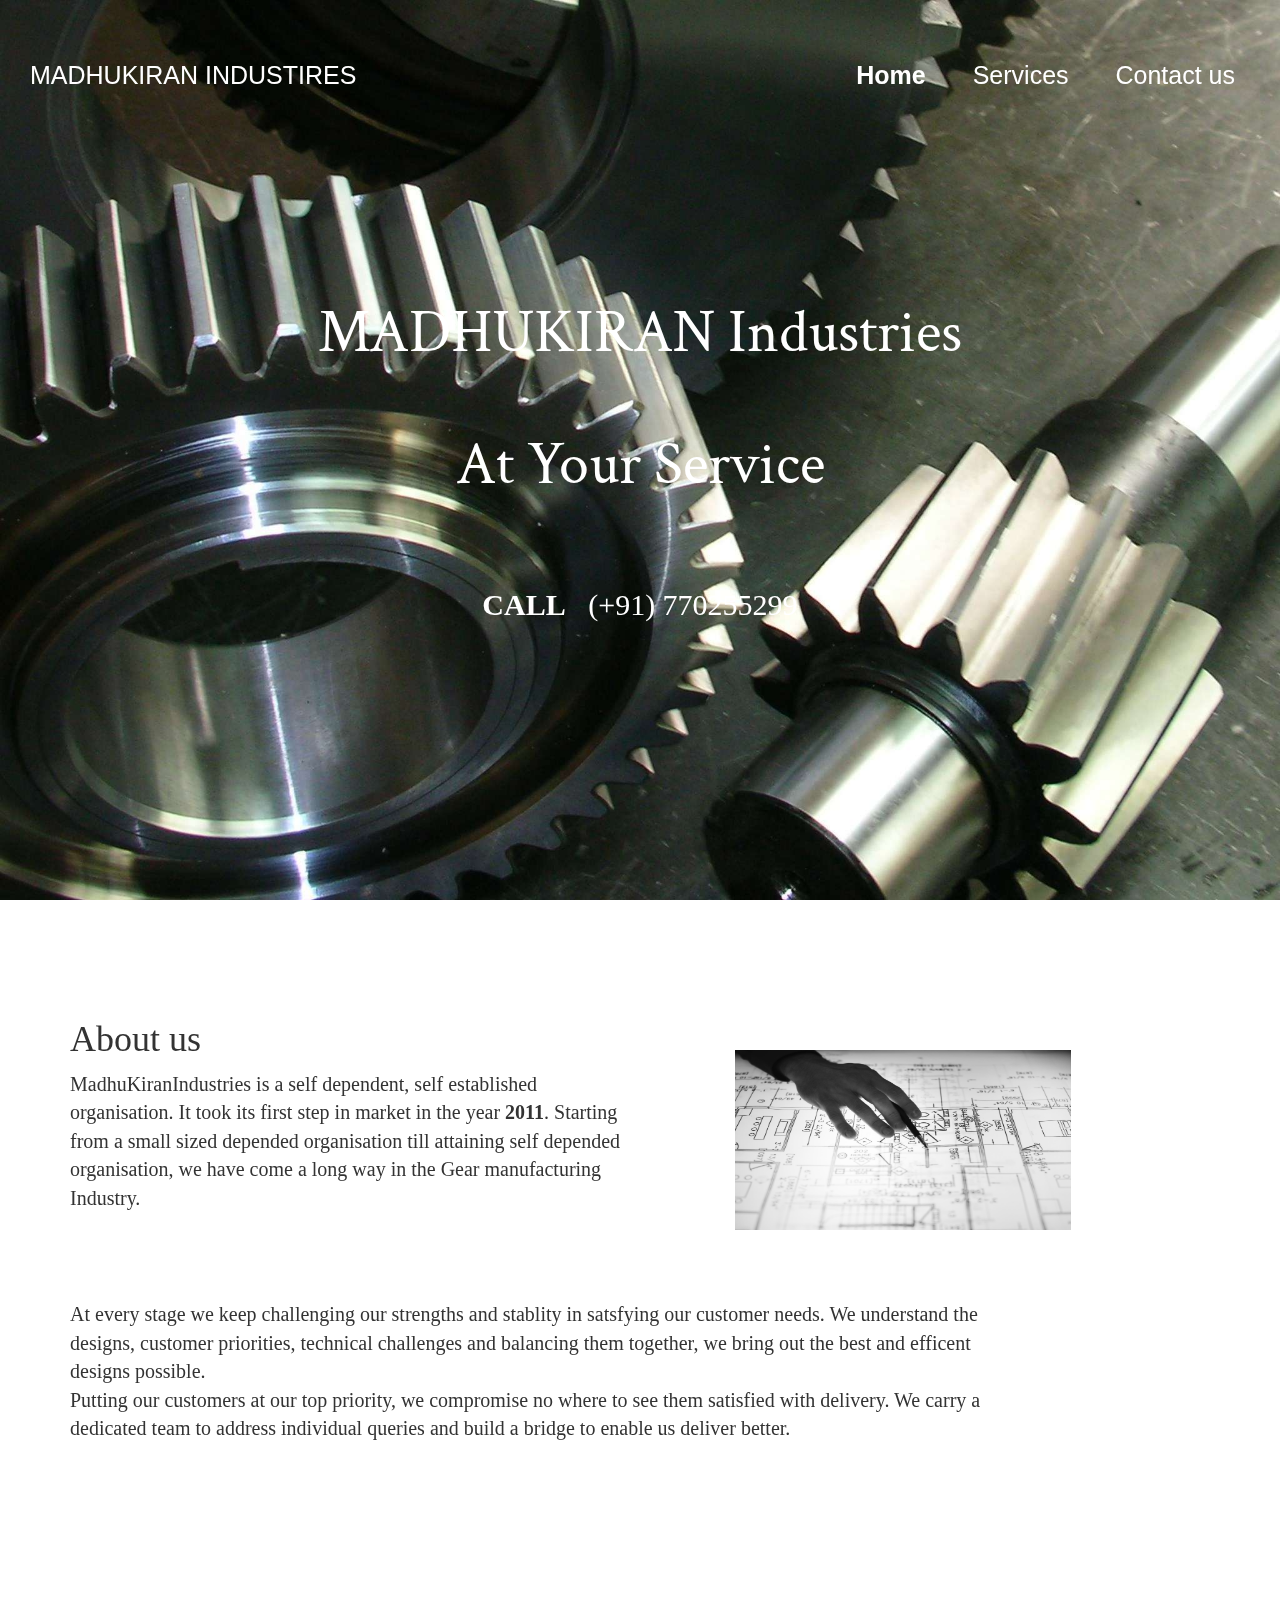
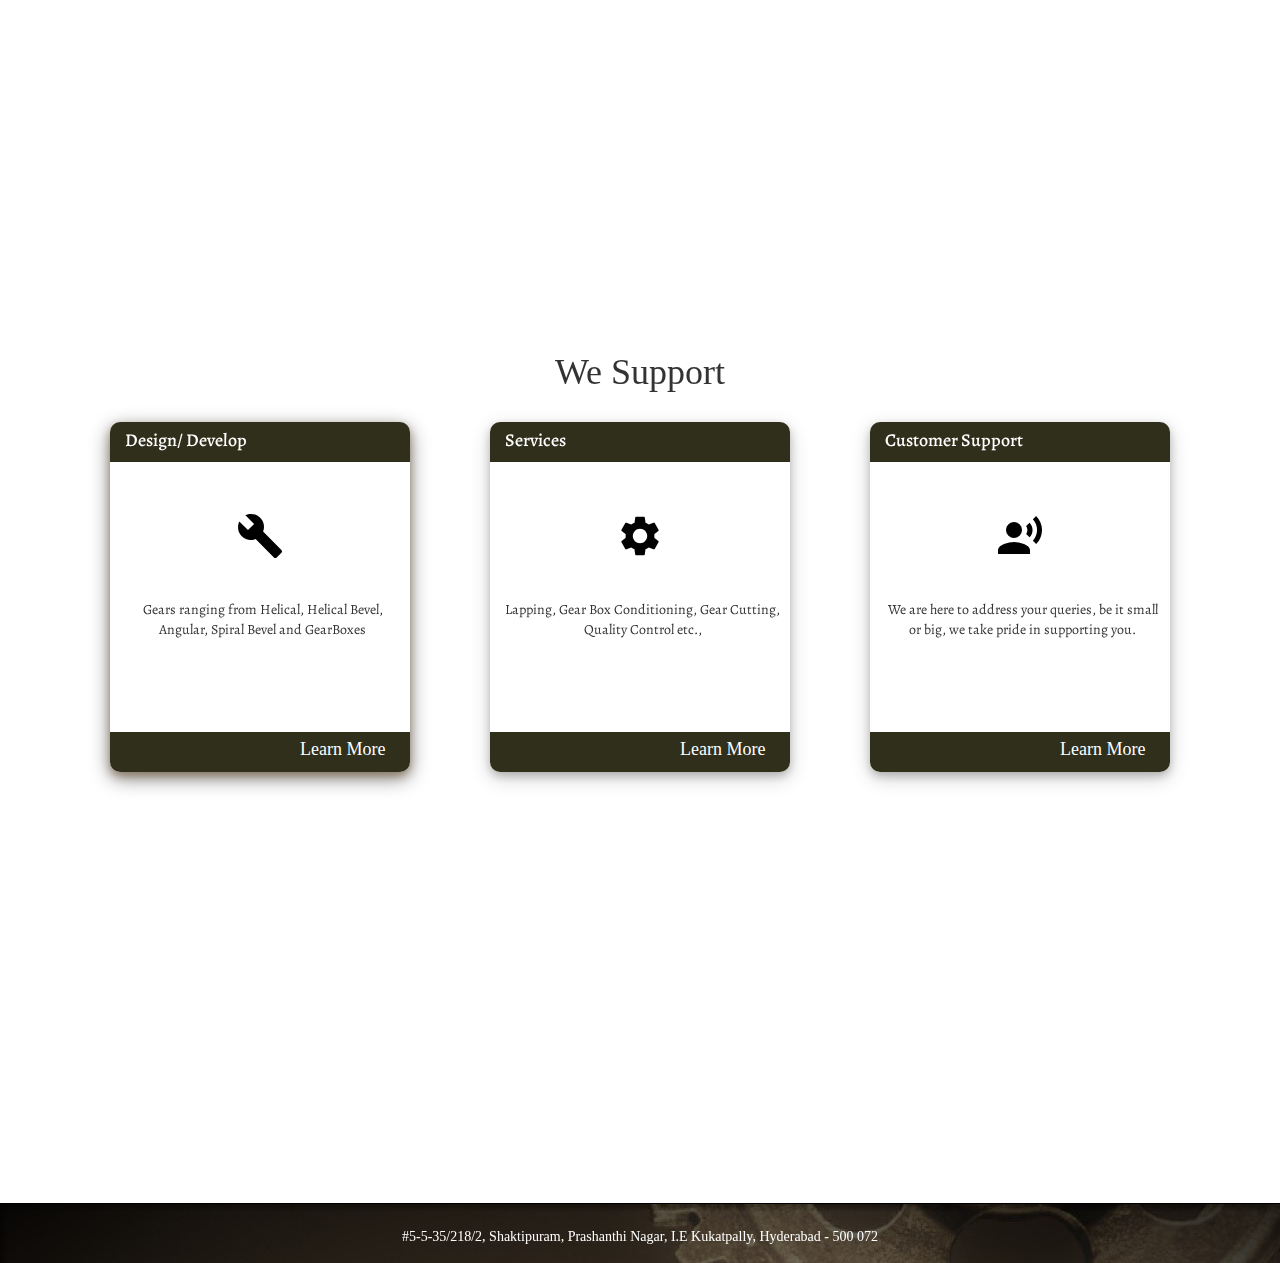
<file: www/index.html>
<html>

<head>
    <title>MadhuKiranIndustries</title>
    <link rel="stylesheet" href="https://maxcdn.bootstrapcdn.com/bootstrap/3.4.0/css/bootstrap.min.css">

    <link href="https://fonts.googleapis.com/css?family=Roboto+Mono" rel="stylesheet">
    <!-- jQuery library -->
    <script src="https://ajax.googleapis.com/ajax/libs/jquery/3.3.1/jquery.min.js"></script>

    <!-- Latest compiled JavaScript -->
    <script src="https://maxcdn.bootstrapcdn.com/bootstrap/3.4.0/js/bootstrap.min.js"></script>

    <link rel="stylesheet" type="text/css" href="css/styleSheet.css" />
    <!-- <link href="https://fonts.googleapis.com/css?family=Dancing+Script|Lobster|Noto+Serif" rel="stylesheet"> -->
    <link href="https://fonts.googleapis.com/css?family=Alegreya|Dancing+Script|Lobster|Noto+Serif|Tinos|Crimson+Text"
        rel="stylesheet">
</head>

<body id="IndexBody">

    <div id="backgroundImage">
        <img src="./images/background/somepage.jpg" />
    </div>
    <div class="container-fluid" id="Indexpage1">
        <nav class="navbar navbar-default" id="navBar" style="position: sticky;">
            <div class="container-fluid">
                <div class="navbar-header">
                    <a class="navbar-brand" href="#">MADHUKIRAN INDUSTIRES</a>
                </div>
                <ul id="navBarOptions" class="nav navbar-nav" style="float:right; ">

                    <li class="nav-link"><a href="#">
                            <!-- <img style="size:20px" src="./icons/2x/baseline_home_white_24dp.png"> -->
                            &nbsp;<b>Home</b></a></li>
                    <li><a href="./content/services.html">
                            <!-- <img src="./icons/1x/baseline_build_white_18dp.png"> -->
                            &nbsp;Services</a></li>
                    <li><a href="./content/contact.html">
                            <!-- <img src="./icons/1x/baseline_supervisor_account_white_18dp.png"> -->
                            &nbsp;Contact us</a></li>
                </ul>
            </div>
        </nav>

        <div style="align-content: center" id="mainContent">
            <br />
            <br />
            <br />
            <h1 style="font-size:60px;font-family: 'Crimson Text', serif;">MADHUKIRAN Industries
                <br /><br />At Your Service</h1>
            <br />
            <br />
            <br />
            <h2 style="font-size:30px"><b>CALL</b> &nbsp;&nbsp;(+91) 770255299</h2>

        </div>
    </div>
    <div style="background-color:white">
        <div id="Indexpage2" class="container">
            <div class="row" id="about">
                <div id="aboutUs" class="col-md-6">
                    <h1>About us</h1>
                    <p style="font-size:20px">
                        MadhuKiranIndustries is a self dependent, self established organisation. It took its first step
                        in market in
                        the year <b>2011</b>. Starting from a small sized depended organisation till attaining self
                        depended organisation, we have come a long way in the Gear manufacturing Industry.
                    </p>
                </div>
                <div class="col-md-6">
                    <img style="margin-top:50px; padding-left:80px; height: 180px;width:75%" src="./images/background/graphs_!.jpeg">
                </div>
            </div>
            <div class="row">
                <div class="col-md-10">
                    <p style="font-size:20px">
                        At every stage we keep challenging our strengths and stablity in satsfying our customer needs.
                        We understand the designs, customer priorities, technical challenges and balancing them
                        together, we bring out the best and efficent designs possible.
                        <br />
                        Putting our customers at our top priority, we compromise no where to see them satisfied with
                        delivery. We carry a dedicated team to address individual queries and build a bridge to enable
                        us deliver better.

                    </p>
                </div>


            </div>
        </div>
    </div>
    <div id="Indexpage3" class="container-fluid" style="color:white">
        <h1>Best Service In Competitive market</h1>
    </div>
    <div style="background-color:white">
        <div id="Indexpage4" class="container">
            <h1>We Support </h1>
            <br />

            <!-- Pluck Cards-->

            <div class="col-md-4" style="padding:0px 40px;">
                <div style=" border-radius: 10px; height: 350px;
                
                box-shadow: 0 4px 8px 0 rgba(107, 72, 27, 0.452), 0 6px 20px 0 rgba(0, 0, 0, 0.479); ">

                    <div class="card-header" style="margin: 0px;  
                    border-radius: 10px 10px 0 0;
                    height: 40px;
                    background: rgb(48, 47, 28); color: white">


                        <h4 style="margin:0px;padding:3% 0px 0px 5%;text-align:left; font-family: 'Alegreya', serif;">Design/
                            Develop</h4>
                    </div>


                    <img style="padding-top:50px;" src="./icons/1x/baseline_build_black_48dp.png" />
                    
                    
                    <p style="padding:40px 10px 0px 5%; font-family: 'Alegreya', serif; text-align: center;">
                        Gears ranging from Helical, Helical Bevel, Angular, Spiral Bevel and GearBoxes
                    </p>


                    <div class="footer-card" style="
                     border-radius:0 0 10px 10px;
                    height: 40px;
                    bottom:0px;
                    position: absolute;
                    width:79%;
                    margin:0px auto;
                    background: rgb(48, 47, 28); color: white;">
                        <h4 style="border-radius: 5px;
                        float:right;                                            
                     margin:2% 5% 0 0;                 
                     width: fit-content;
                     height: fit-content;
                     padding: 2px 0px;
                     width: 35%">
                     <a href="./content/services.html" style="text-decoration: none;color:white">Learn
                            More</a>
                        </h4>
                    </div>
                </div>
            </div>

            <div class="col-md-4" style="padding:0px 40px;">
                <div style=" border-radius: 10px;
                 height: 350px;            
                 box-shadow: 0 4px 8px 0 rgba(0, 0, 0, 0.2), 0 6px 20px 0 rgba(0, 0, 0, 0.19);">
                    <div class="card-header" style="margin: 0px;  
border-radius: 10px 10px 0 0;
height: 40px;
background: rgb(48, 47, 28); color: white">
                        <h4 style="padding:3% 0px 0px 5%;margin:0px;text-align:left; font-family: 'Alegreya', serif;">Services</h4>
                    </div>
                    <img style="padding-top:50px;" src="./icons/1x/baseline_settings_black_48dp.png" />

                    <p style="padding:40px 10px 0px 5%;font-family: 'Alegreya', serif;text-align: center;">
                        Lapping, Gear Box Conditioning, Gear Cutting, Quality Control etc.,
                    </p>
                    <div class="footer-card" style="
                     border-radius:0 0 10px 10px;
                    height: 40px;
                    bottom:0px;
                    position: absolute;
                    width:79%;
                    margin:0px auto;
                    background: rgb(48, 47, 28); color: white;">
                        <h4 style="border-radius: 5px;
                        float:right;                                            
                     margin:2% 5% 0 0;                 
                     width: fit-content;
                     height: fit-content;
                     padding: 2px 0px;
                     width: 35%">
                     <a href="./content/services.html" style="text-decoration: none;color:white">Learn
                            More</a>
                        </h4>
                    </div>
                </div>
            </div>

            <div class="col-md-4" style="padding:0px 40px;">
                <div style="border-radius: 10px; height: 350px;
                
                box-shadow: 0 4px 8px 0 rgba(0, 0, 0, 0.2), 0 6px 20px 0 rgba(0, 0, 0, 0.19);">

                    <div class="card-header" style="margin: 0px;  
border-radius: 10px 10px 0 0;
height: 40px;
background: rgb(48, 47, 28); color: white">

                        <h4 style="margin:0px;padding:3% 0px 0px 5%;text-align:left; font-family: 'Alegreya', serif;">Customer
                            Support</h4>
                    </div>
                    <img style="padding-top:50px;" src="./icons/1x/baseline_record_voice_over_black_48dp.png  " />

                    <p style="padding:40px 10px 0px 5%;font-family: 'Alegreya', serif;text-align: center;">
                        We are here to address your queries, be it small or big, we take pride in supporting you.
                    </p>
                    <div class="footer-card" style="
                     border-radius:0 0 10px 10px;
                    height: 40px;
                    bottom:0px;
                    position: absolute;
                    width:79%;
                    margin:0px auto;
                    background: rgb(48, 47, 28); color: white;">
                        <h4 style="border-radius: 5px;
                        float:right;                                            
                     margin:2% 5% 0 0;                 
                     width: fit-content;
                     height: fit-content;
                     padding: 2px 0px;
                     width: 35%">
                     <a href="./content/contact.html" style="text-decoration: none;color:white">Learn
                            More</a>
                        </h4>
                    </div>
                </div>
            </div>


            <!-- <div class="col-md-6">
                <p>Lorem ipsum dolor sit amet consectetur adipisicing elit. Omnis, minus reiciendis provident ut iure
                    numquam incidunt eligendi quibusdam officia, alias praesentium voluptatibus quia quidem quo
                    suscipit
                    eos commodi natus nemo.</p>
                <h3> ~ Unknown</h3>
            </div> -->
        </div>
    </div>
    <div id="Indexpage5" class="container-fluid" style="color:white">
        <div id="question">
            <h1>Require Gears Which Is Effecienct And Effective</h1>
        </div>
        <br />
        <br />
        <div id="contactUs">
            <h2 style="padding: 10px; border: 2px solid white"><b><a href="./content/contact.html" style="text-decoration: none;color:white">Contact us</a></b></h2>
        </div>
    </div>
    <div style="background-color:white">
        <div id="Indexpage6" class="container-fluid">
            <div id="coda">
                <h5>#5-5-35/218/2, Shaktipuram, Prashanthi Nagar, I.E Kukatpally, Hyderabad - 500 072</h5>
            </div>
        </div>
    </div>
</body>

</html>
</file>
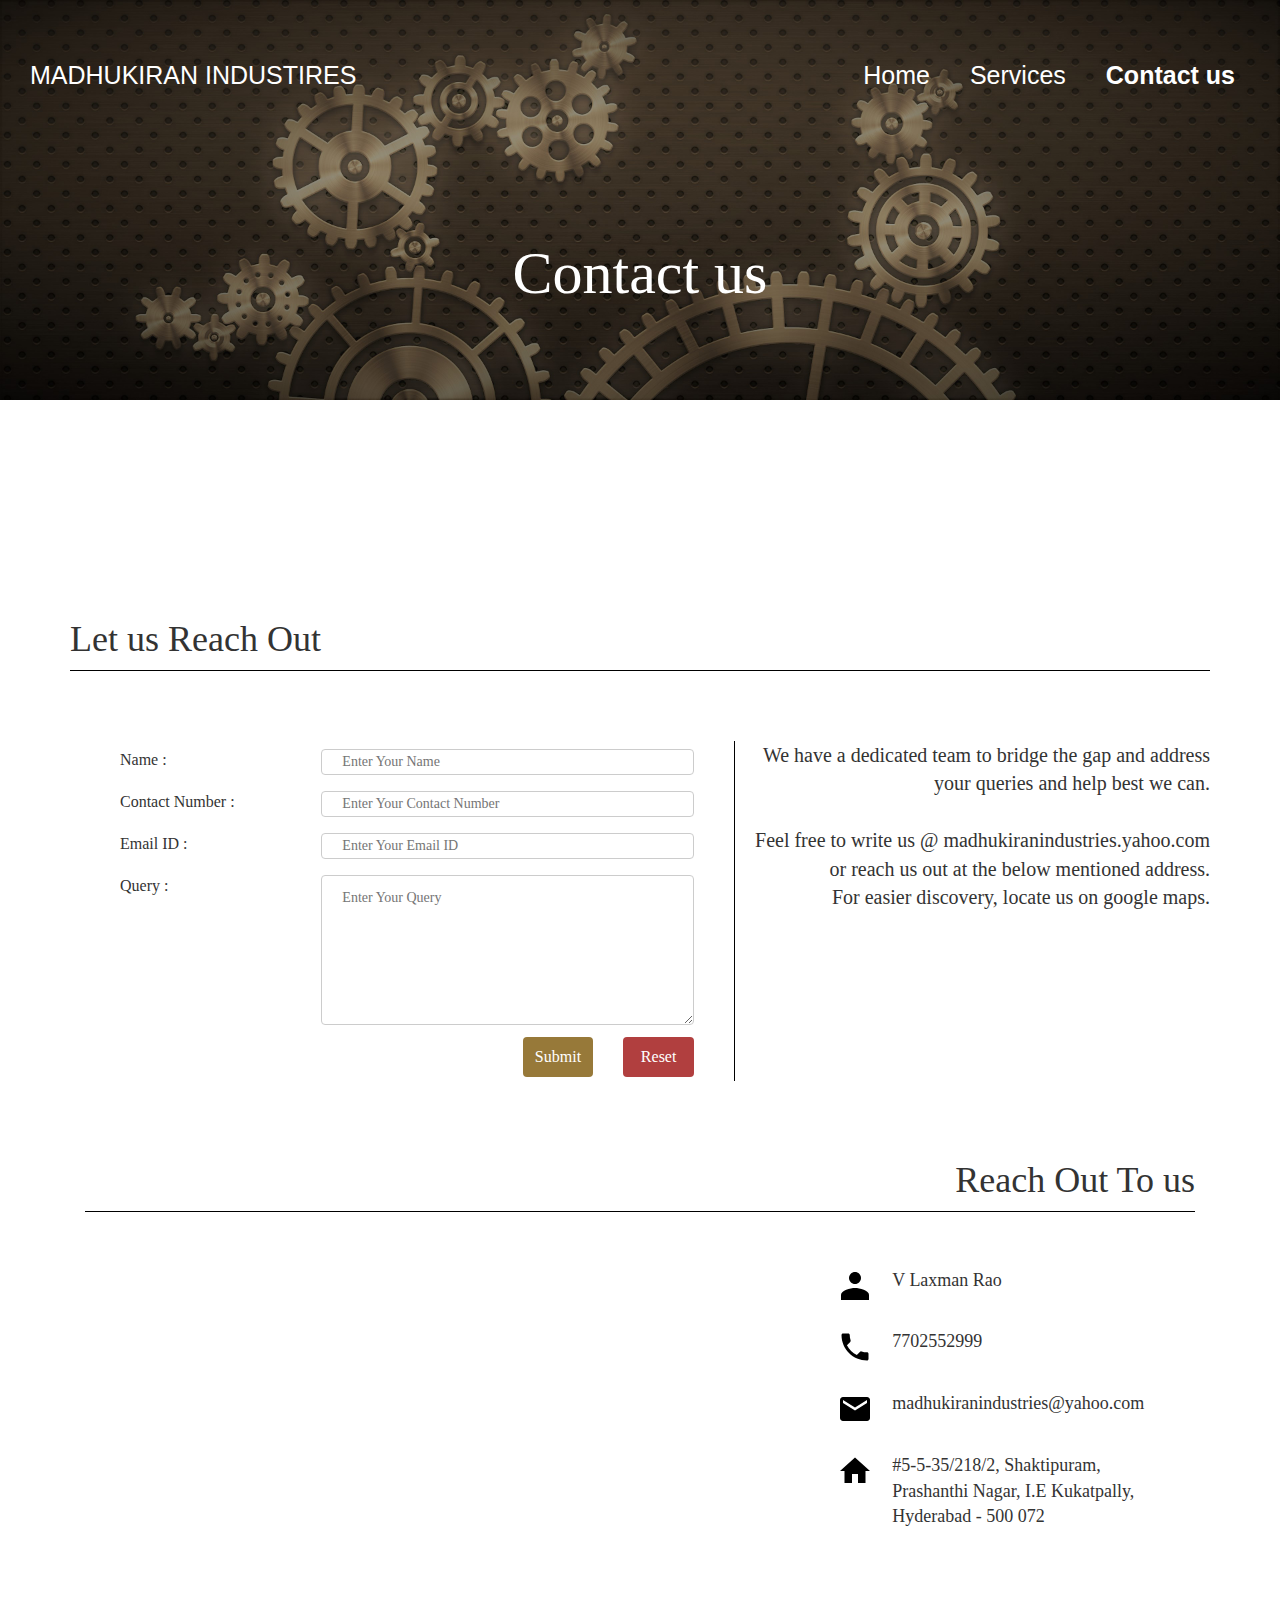
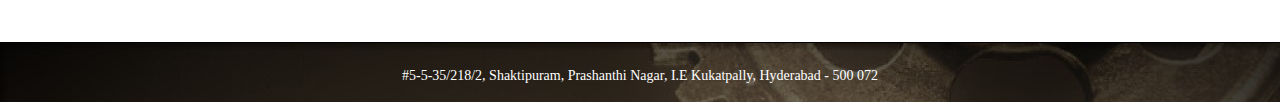
<file: www/content/contact.html>
<html>

<head>
    <title>MadhuKiranIndustries</title>
    <link rel="stylesheet" href="https://maxcdn.bootstrapcdn.com/bootstrap/3.4.0/css/bootstrap.min.css">

    <!-- jQuery library -->
    <script src="https://ajax.googleapis.com/ajax/libs/jquery/3.3.1/jquery.min.js"></script>

    <!-- Latest compiled JavaScript -->
    <script src="https://maxcdn.bootstrapcdn.com/bootstrap/3.4.0/js/bootstrap.min.js"></script>

    <link href="https://fonts.googleapis.com/css?family=Roboto+Mono" rel="stylesheet">

    <link rel="stylesheet" type="text/css" href="../css/styleSheet.css" />
<script>
function isNumberKey(evt){
    var charCode = (evt.which) ? evt.which : event.keyCode
    if (charCode > 31 && (charCode < 48 || charCode > 57))
        return false;
    return true;
}
</script>
</head>

<body>

    <div class="container-fluid" id="page1">
        <nav class="navbar navbar-default" id="navBar">
            <div class="container-fluid">
                <div class="navbar-header">
                    <a class="navbar-brand" style="color:white;font-size: 25px;" href="../index.html">MADHUKIRAN
                        INDUSTIRES</a>
                </div>
                <ul id="navBarOptions" class="nav navbar-nav" style="float:right">
                    <li><a href="../index.html">Home</a></li>
                    <li><a href="../content/services.html">Services</a></li>
                    <li><a href="#"><b>Contact us</b></a></li>
                </ul>
            </div>
        </nav>
        <div style="align-content: center" id="mainContent">
            <h1 style="font-size:60px">Contact us</h1>
        </div>
    </div>


    <div class="container">
        <div class="row">
            <div class="col-md-12" style="margin-top:50px;" id="ourProducts">
                <h1>Let us Reach Out</h1>
            </div>
        </div>
        <div class="row">
            <br />
            <br />
            <br />
        </div>

        <div class="form col-md-7" style="padding-top: 0px; border-right:1px solid black" id="formData">
            <div class="row">
                <div class="col-md-4">
                    <p for="IName">Name :</p>
                </div>
                <div class="col-md-8">
                    <input type="text" placeholder="Enter Your Name">
                </div>
            </div>

            <div class="row">
                <div class="col-md-4">
                    <p for="IName">Contact Number :</p>
                </div>
                <div class="col-md-8">
                    <input type="text" maxlength="10" onkeypress="return isNumberKey(event)" placeholder="Enter Your Contact Number">
                </div>
            </div>

            <div class="row">
                <div class="col-md-4">
                    <p for="IName">Email ID :&nbsp;&nbsp;&nbsp;</p>
                </div>
                <div class="col-md-8">
                    <input type="email" placeholder="Enter Your Email ID">
                </div>

            </div>

            <div class="row">
                <div class="col-md-4">
                    <p for="IName">Query :&nbsp;&nbsp;&nbsp;</p>
                </div>
                <div class="col-md-8">
                    <textarea type="text" style="height:150px;width:100%" placeholder="Enter Your Query" description="Query"></textarea>
                </div>

            </div>

            <div class="row" id="formOptions">
                <div class="col-md-8"></div>

                <div class="col-md-2">
                    <button id="submitButton" type="button">
                        <p>Submit</p>
                    </button>
                </div>

                <div class="col-md-2">
                    <button id="resetButton" type="button">
                        <p>Reset</p>
                    </button>
                </div>
                <!-- <div class="col-md-1"></div> -->
            </div>

        </div>
        <div class="col-md-5">
            <div class="row" style="padding-left: 10px; padding-top: 0px; font-size: 20px;text-align: right">


                <p>We have a dedicated team to bridge the gap and address your queries and help best we can.
                    <br />
                    <br />
                    Feel free to write us @ madhukiranindustries.yahoo.com or reach us out at the below mentioned
                    address.
                    <br />For easier discovery, locate us on google maps.</p>
            </div>
        </div>


        <div class="col-md-12" style="margin-top:50px;" id="ourProducts">
            <h1 style="text-align:right">Reach Out To us</h1>
        </div>
        <div class="container" id="reachOut">

            <div class="row"><br /></div>
            <div class="row"><br /></div>

            <div class="row">
                <div class="col-md-8" id="mapLocation">
                    <div class="mapouter">
                        <div class="gmap_canvas"><iframe width="100%" height="300" id="gmap_canvas" src="https://maps.google.com/maps?q=shaktipuram%2C%20prashanth%20nagar%2C%20hyderabad&t=&z=13&ie=UTF8&iwloc=&output=embed"
                                frameborder="0" scrolling="no" marginheight="0" marginwidth="0"></iframe>Werbung: <a
                                href="https://www.jetzt-drucken-lassen.de">jetzt-drucken-lassen.de</a></div>
                    </div>
                </div>
                <div class="col-md-4" id="contactDetails">
                    <div class="row"><br /></div>

                    <div class="row">
                        <div class="col-md-2">
                            <span for="IName"><img src="../icons/baseline_person_black_18dp.png"></span>&nbsp;&nbsp;
                        </div>
                        <div class="col-md-10">
                            <p for="IName">V Laxman Rao</p><br />
                        </div>
                    </div>


                    <div class="row">
                        <div class="col-md-2">
                            <span for="IName"><img src="../icons/baseline_phone_black_18dp.png"></span>
                            &nbsp;&nbsp;
                        </div>
                        <div class="col-md-10">
                            <p for="IPhoneNumber">7702552999</p><br />
                        </div>
                    </div>

                    <div class="row">
                        <div class="col-md-2">
                            <span for="IName"><img src="../icons/baseline_email_black_18dp.png"></span>
                            &nbsp;&nbsp;
                        </div>
                        <div class="col-md-10">
                            <p for="IEmailID">madhukiranindustries@yahoo.com</p><br />
                        </div>
                    </div>

                    <div class="row">
                        <div class="col-md-2">
                            <span for="IName"><img src="../icons/baseline_home_black_18dp.png"></span>
                            &nbsp;&nbsp;
                        </div>
                        <div class="col-md-10">
                            <p for="IVisitUs">#5-5-35/218/2, Shaktipuram, Prashanthi Nagar, I.E Kukatpally,
                                Hyderabad -
                                500 072</p>
                        </div>
                    </div>
                </div>

            </div>
        </div>



    </div>
    <div id="Indexpage6" class="container-fluid">
        <div id="coda">
            <h5>#5-5-35/218/2, Shaktipuram, Prashanthi Nagar, I.E Kukatpally, Hyderabad - 500 072</h5>
        </div>
    </div>
</body>

</html>
</file>
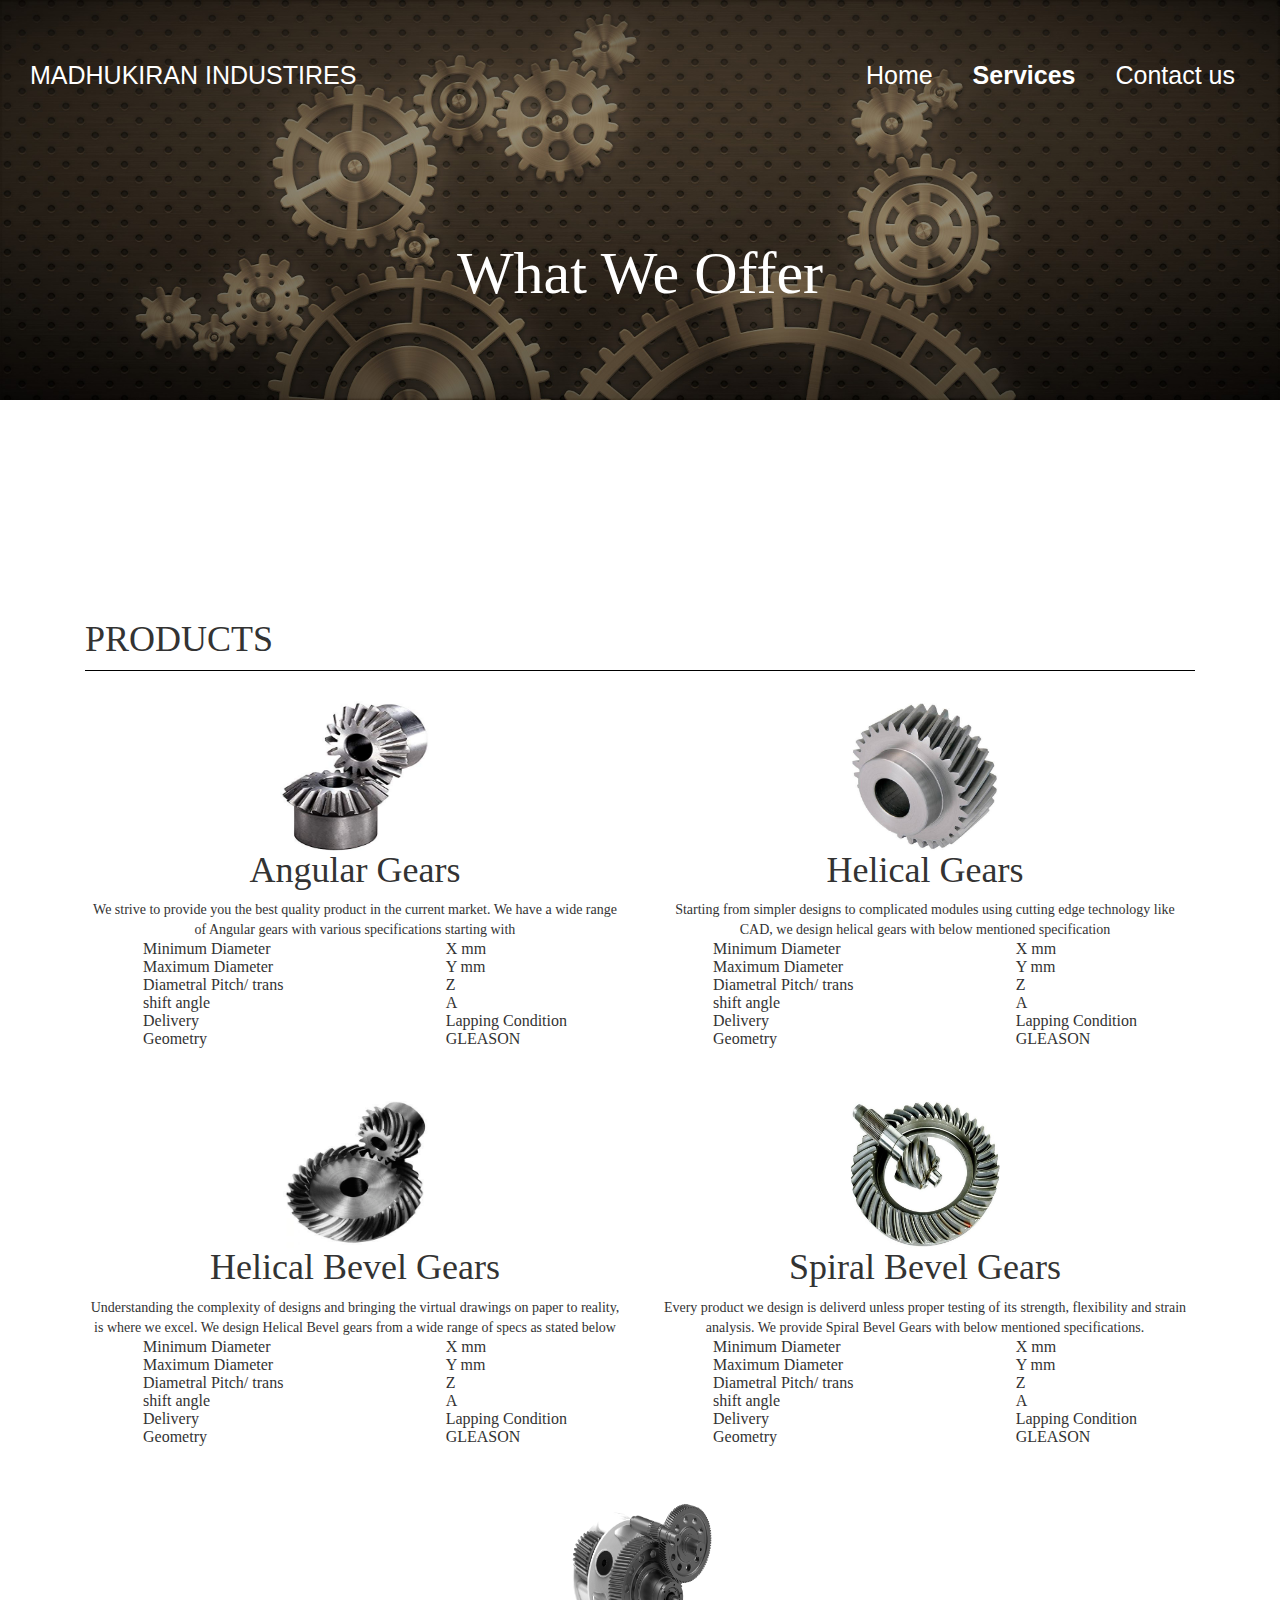
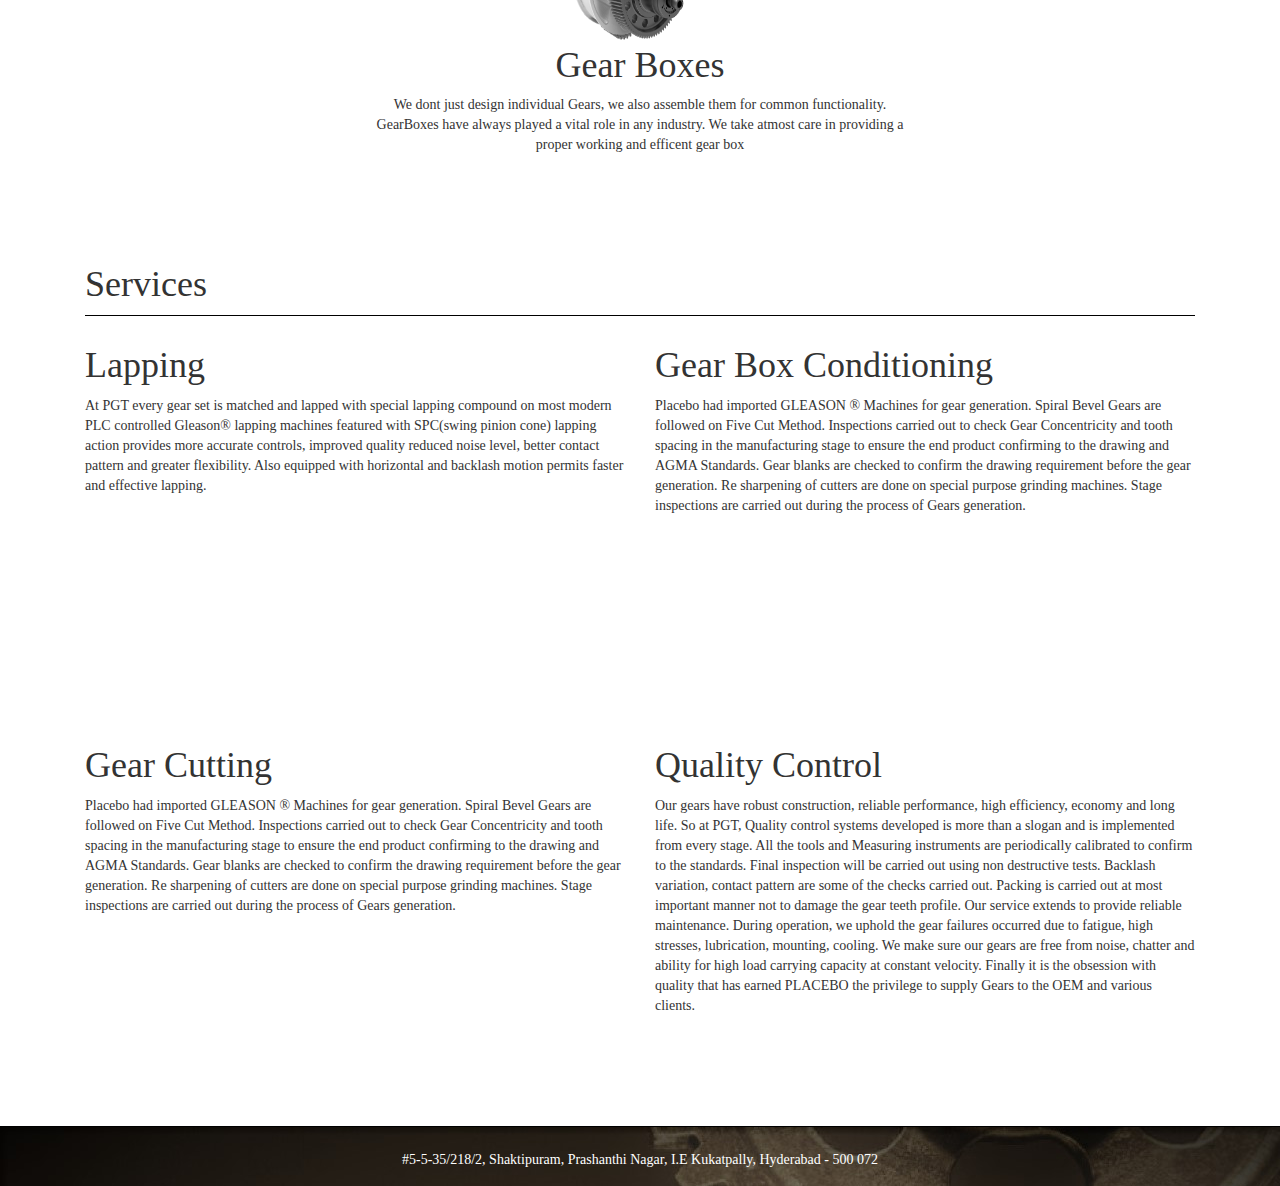
<file: www/content/services.html>
<html>

<head>
    <title>MadhuKiranIndustries</title>
    <link rel="stylesheet" href="https://maxcdn.bootstrapcdn.com/bootstrap/3.4.0/css/bootstrap.min.css">

    <!-- jQuery library -->
    <script src="https://ajax.googleapis.com/ajax/libs/jquery/3.3.1/jquery.min.js"></script>

    <!-- Latest compiled JavaScript -->
    <script src="https://maxcdn.bootstrapcdn.com/bootstrap/3.4.0/js/bootstrap.min.js"></script>
    <link href="https://fonts.googleapis.com/css?family=Roboto+Mono" rel="stylesheet">

    <link rel="stylesheet" type="text/css" href="../css/styleSheet.css" />
</head>

<body>

    <div class="container-fluid" id="contact">
        <nav class="navbar navbar-default" id="navBar">
            <div class="container-fluid">
                <div class="navbar-header">
                    <a class="navbar-brand" style="color:white;font-size: 25px;" href="../index.html">MADHUKIRAN
                        INDUSTIRES</a>
                </div>
                <ul id="navBarOptions" class="nav navbar-nav" style="float:right">
                    <li><a href="../index.html">Home</a></li>
                    <li><a href="#"><b>Services</b></a></li>
                    <li><a href="../content/contact.html">Contact us</a></li>
                </ul>
            </div>
        </nav>
        <div style="align-content: center" id="contactmainContent">
            <h1 style="font-size:60px">What We Offer</h1>
        </div>
    </div>

    <div class="container" id="aboutGear">
        <div class="col-md-12" id="ourProducts">
            <h1>PRODUCTS</h1>
        </div>

        <div class="col-md-6" id="aboutGearItem">
            <div class="col-md-12">
                <img src="../images/gears/angularBevel/angularBevel_1.jpg" style="height:150px;width:150px" />
            </div>
            <div>
                <h1>Angular Gears</h1>
                <p style="text-align: center">
                    We strive to provide you the best quality product in the current market. We have a wide range of
                    Angular gears with various specifications starting with
                    <table style="margin:0px auto">
                        <tr>
                            <td class="col-md-8">
                                Minimum Diameter
                            </td>

                            <td class="col-md-4">
                                X mm
                            </td>
                        </tr>

                        <tr>
                            <td class="col-md-8">
                                Maximum Diameter
                            </td>

                            <td class="col-md-4">
                                Y mm
                            </td>
                        </tr>

                        <tr>
                            <td class="col-md-8">
                                Diametral Pitch/ trans
                            </td>

                            <td class="col-md-4">
                                Z
                            </td>
                        </tr>

                        <tr>
                            <td class="col-md-8">
                                shift angle
                            </td>

                            <td class="col-md-4">
                                A
                            </td>
                        </tr>

                        <tr>
                            <td class="col-md-8">
                                Delivery
                            </td>

                            <td class="col-md-4">
                                Lapping Condition
                            </td>
                        </tr>

                        <tr>
                            <td class="col-md-8">
                                Geometry
                            </td>

                            <td class="col-md-4">
                                GLEASON
                            </td>
                        </tr>

                    </table>
                </p>
            </div>
        </div>
        <div class="col-md-6" id="aboutGearItem">
            <div class="col-md-12">
                <img src="../images/gears/helical/helicalGear_1.jpg" style="height:150px;width:150px" />
            </div>
            <div>
                <h1>Helical Gears</h1>
                <p>Starting from simpler designs to complicated modules using cutting edge technology like CAD, we
                    design helical gears with below mentioned specification
                    <table style="margin:0px auto">
                        <tr>
                            <td class="col-md-8">
                                Minimum Diameter
                            </td>

                            <td class="col-md-4">
                                X mm
                            </td>
                        </tr>

                        <tr>
                            <td class="col-md-8">
                                Maximum Diameter
                            </td>

                            <td class="col-md-4">
                                Y mm
                            </td>
                        </tr>

                        <tr>
                            <td class="col-md-8">
                                Diametral Pitch/ trans
                            </td>

                            <td class="col-md-4">
                                Z
                            </td>
                        </tr>

                        <tr>
                            <td class="col-md-8">
                                shift angle
                            </td>

                            <td class="col-md-4">
                                A
                            </td>
                        </tr>

                        <tr>
                            <td class="col-md-8">
                                Delivery
                            </td>

                            <td class="col-md-4">
                                Lapping Condition
                            </td>
                        </tr>

                        <tr>
                            <td class="col-md-8">
                                Geometry
                            </td>

                            <td class="col-md-4">
                                GLEASON
                            </td>
                        </tr>
                    </table>
                </p>
            </div>
        </div>
        <div class="col-md-6" id="aboutGearItem">
            <div class="col-md-12">
                <img src="../images/gears/helical/helicalBevel_5.jpg" style="height:150px;width:150px" />
            </div>
            <div>
                <h1>Helical Bevel Gears</h1>
                <p>
                    Understanding the complexity of designs and bringing the virtual drawings on paper to reality, is
                    where we excel. We design Helical Bevel gears from a wide range of specs as stated below

                    <table style="margin:0px auto">
                        <tr>
                            <td class="col-md-8">
                                Minimum Diameter
                            </td>

                            <td class="col-md-4">
                                X mm
                            </td>
                        </tr>

                        <tr>
                            <td class="col-md-8">
                                Maximum Diameter
                            </td>

                            <td class="col-md-4">
                                Y mm
                            </td>
                        </tr>

                        <tr>
                            <td class="col-md-8">
                                Diametral Pitch/ trans
                            </td>

                            <td class="col-md-4">
                                Z
                            </td>
                        </tr>

                        <tr>
                            <td class="col-md-8">
                                shift angle
                            </td>

                            <td class="col-md-4">
                                A
                            </td>
                        </tr>

                        <tr>
                            <td class="col-md-8">
                                Delivery
                            </td>

                            <td class="col-md-4">
                                Lapping Condition
                            </td>
                        </tr>

                        <tr>
                            <td class="col-md-8">
                                Geometry
                            </td>

                            <td class="col-md-4">
                                GLEASON
                            </td>
                        </tr>
                    </table>
                </p>
            </div>
        </div>
        <div class="col-md-6" id="aboutGearItem">
            <div class="col-md-12">
                <img src="../images/gears/spiralBevel/SpiralBevel_2.jpg" style="height:150px;width:150px" />
            </div>
            <div>
                <h1>Spiral Bevel Gears</h1>
                <p>
                    Every product we design is deliverd unless proper testing of its strength, flexibility and strain
                    analysis. We provide Spiral Bevel Gears with below mentioned specifications.
                    <table style="margin:0px auto">
                        <tr>
                            <td class="col-md-8">
                                Minimum Diameter
                            </td>

                            <td class="col-md-4">
                                X mm
                            </td>
                        </tr>

                        <tr>
                            <td class="col-md-8">
                                Maximum Diameter
                            </td>

                            <td class="col-md-4">
                                Y mm
                            </td>
                        </tr>

                        <tr>
                            <td class="col-md-8">
                                Diametral Pitch/ trans
                            </td>

                            <td class="col-md-4">
                                Z
                            </td>
                        </tr>

                        <tr>
                            <td class="col-md-8">
                                shift angle
                            </td>

                            <td class="col-md-4">
                                A
                            </td>
                        </tr>

                        <tr>
                            <td class="col-md-8">
                                Delivery
                            </td>

                            <td class="col-md-4">
                                Lapping Condition
                            </td>
                        </tr>

                        <tr>
                            <td class="col-md-8">
                                Geometry
                            </td>

                            <td class="col-md-4">
                                GLEASON
                            </td>
                        </tr>
                    </table>
                </p>
            </div>
        </div>
        <div class="col-md-3"></div>
        <div class="col-md-6" id="aboutGearItem">
            <div class="col-md-12">
                <img src="../images/gears/gearBox/GearBox_2.png" style="height:150px;width:150px" />
            </div>
            <div>
                <h1>Gear Boxes</h1>
                <p>We dont just design individual Gears, we also assemble them for common functionality. GearBoxes have
                    always played a vital role in any industry. We take atmost care in providing a proper working and
                    efficent gear box</p>
            </div>
        </div>
        <div class="col-md-3"></div>
    </div>


    <div class="container" id="ourServices">
        <div class="col-md-12" id="servicesHeading">
            <h1>Services</h1>
        </div>
        <div class="col-md-6" id="serviceBlock">
            <h1>Lapping</h1>
            <p>At PGT every gear set is matched and lapped with special lapping compound on most modern PLC controlled
                Gleason® lapping machines featured with SPC(swing pinion cone) lapping action provides more accurate
                controls, improved quality reduced noise level, better contact pattern and greater flexibility. Also
                equipped with horizontal and backlash motion permits faster and effective lapping. </p>
        </div>
        <div class="col-md-6" id="serviceBlock">
            <h1>Gear Box Conditioning</h1>
            <p>Placebo had imported GLEASON ® Machines for gear generation. Spiral Bevel Gears are followed on Five Cut
                Method. Inspections carried out to check Gear Concentricity and tooth spacing in the manufacturing
                stage to ensure the end product confirming to the drawing and AGMA Standards. Gear blanks are checked
                to confirm the drawing requirement before the gear generation. Re sharpening of cutters are done on
                special purpose grinding machines. Stage inspections are carried out during the process of Gears
                generation.</p>
        </div>
        <div class="col-md-6" id="serviceBlock">
            <h1>Gear Cutting</h1>
            <p>Placebo had imported GLEASON ® Machines for gear generation. Spiral Bevel Gears are followed on Five Cut
                Method. Inspections carried out to check Gear Concentricity and tooth spacing in the manufacturing
                stage to ensure the end product confirming to the drawing and AGMA Standards. Gear blanks are checked
                to confirm the drawing requirement before the gear generation. Re sharpening of cutters are done on
                special purpose grinding machines. Stage inspections are carried out during the process of Gears
                generation.</p>
        </div>
        <div class="col-md-6" id="serviceBlock">
            <h1>Quality Control</h1>
            <p>Our gears have robust construction, reliable performance, high efficiency, economy and long life. So at
                PGT, Quality control systems developed is more than a slogan and is implemented from every stage. All
                the tools and Measuring instruments are periodically calibrated to confirm to the standards. Final
                inspection will be carried out using non destructive tests. Backlash variation, contact pattern are
                some of the checks carried out. Packing is carried out at most important manner not to damage the gear
                teeth profile. Our service extends to provide reliable maintenance. During operation, we uphold the
                gear failures occurred due to fatigue, high stresses, lubrication, mounting, cooling. We make sure our
                gears are free from noise, chatter and ability for high load carrying capacity at constant velocity.

                Finally it is the obsession with quality that has earned PLACEBO the privilege to supply Gears to the
                OEM and various clients. </p>
        </div>
    </div>


    <div id="Indexpage6" class="container-fluid">
        <div id="coda">
            <h5>#5-5-35/218/2, Shaktipuram, Prashanthi Nagar, I.E Kukatpally, Hyderabad - 500 072</h5>
        </div>
    </div>

</body>

</html>
</file>
<file: www/css/styleSheet.css>
#navBarOptions li{
    /* padding-left: 25px; */
    color: white;
    /* font-size: 25px; */
}

#navBarOptions a{
    padding-left: 25px;
    color: white;
    font-size: 25px;
}

#navBar{
    background:none;
    margin-top: 50px;
    border: none;
}

#about{
    height:300px;
}
#offer{
    height: 300px;
}

#formData p {
    
    width: 100%;
    /* padding: 12px 20px; */
    margin: 8px 0;
    font-size: 16px;
    
    word-wrap: normal;
    display: inline-block;
    box-sizing: border-box;
}

#navBar{
    font-family: 'Saira Semi Condensed', sans-serif;
}

body{
    font-family: 'Suranna', serif;
}


#backgroundImage{   
    position: fixed;
    z-index: -1;
}

#backgroundImage img{   
    
    z-index: -1;
}

#mainContent{
    padding-top: 100px;
    text-align: center;
   /* font-family: 'Kaushan Script', cursive;*/
}

#contactmainContent{
    padding-top: 100px;
    text-align: center;
}

#Indexpage1{
    background-image: url('../images/background/spiralBevelGear_Background.jpg');
    background-size: cover;
    position: 25% 50%;
    background-repeat: no-repeat;
    height:100%;
    color:white;
}

#Indexpage1 a{
    font-size: 25px;
    color:white;
}

#Indexpage1 a:hover{
    font-size: 26px;
    color:rgb(212, 212, 212)
}


/* 
#Indexpage1 a:visited {
	color:#000;
	background:#b2b580;
} */

#page1 a{
    font-size: 25px;
    color:white;
}

#page1 a:hover{
    font-size: 26px;
    color:rgb(212, 212, 212)
}


#contact{
    background-image: url('../images/background/page2_test.jpg');
    background-size: 100%;
    background-repeat: no-repeat;
    height:60%;
    color:white;
}


#contact a{
    font-size: 25px;
    color:white;
}

#contact a:hover{
    font-size: 26px;
    color:rgb(212, 212, 212)
}


#page1{
    background-image: url('../images/background/page2_test.jpg');
    background-size: 100%;
    background-repeat: no-repeat;
    height:60%;
    color:white;
}

#Indexpage2{  
 
    
    padding-top: 100px;
    padding-bottom: 100px;
}

#aboutUs{
    float: left;
}

#whatweoffer{
    float:right;
}

#Indexpage3{
    /* background-image: url('../images/background/gearBackground_6.jpg');
    background-size: 100%; */
    height: 350px;
    text-align: center;
    padding-top: 150px;
}


#Indexpage4{
    height: 550px;
    text-align: center;
    padding-top: 30px;
}

#Indexpage5{
    /* background-image: url('../images/background/gearBackground_1.jpg');
    background-size: 100%; */
    height: 350px;
    text-align: center;
    padding-top: 100px;
}

#Indexpage5 #contactUS{
    width: 300px;
    
    margin : 10px auto;
}

#contactDetails{
    font-size: 18px;
}

#Indexpage6{
    background-image:url('../images/background/backgoundImage_test.jpg');
    height: 60px;
    color: white;
    text-align:center;
    font-size: 40px;
    padding-top: 15px;
    /* padding: 30px; */
    border-top: 1px solid black;
}

#aboutGear{
    text-align: center;
    padding-top: 50px;
    padding-bottom : 50px;
}

#aboutGear #aboutGearItem{
    padding : 20px;
}

#ourProducts h1{
    padding-top: 10px;
    padding-bottom: 10px;
    border-bottom: 1px solid black;
    text-align:left;

}

#ourServices #servicesHeading h1{
    padding-bottom: 10px;
    padding-top: 10px;
    border-bottom: 1px solid black;
}

#ourServices #serviceBlock{
    height:400px;
}

#formData input{
height: 10px;
align-content: center; 
}

#formData{
    padding : 40px 40px 0px 50px;
}

#formData h1{
    border-bottom: 1px solid black;
    padding : 10px;
}

#formOptions{
    text-align: right;
}

#reachOut   {
    padding : 100px;
}

#reachOut h1  {
    border-bottom: 1px solid black;
    padding: 10px;
}

input, textarea{
    width: 100%;
    padding: 12px 20px;
    margin: 8px 0;
    display: inline-block;
    border: 1px solid #ccc;
    border-radius: 4px;
    box-sizing: border-box;
}

#submitButton{
    width: 100%;
    background-color: rgb(151, 121, 57);
    color: white;
    /* padding: 0px 20px; */
    margin: 4px 0;
    border: none;
    border-radius: 4px;
    cursor: pointer;
    font-size: 20px;
}

#submitButton:hover{
    background-color: rgb(61, 165, 64);  
}
#resetButton:hover{
    background-color: rgb(165, 49, 49);
}

#resetButton{
    width: 100%;
    background-color: rgb(177, 63, 63);
    color: white;
    /* padding: 0px 20px; */
    margin: 4px 0;
    border: none;
    border-radius: 4px;
    cursor: pointer;
}


.mapouter {
    position: relative;
    text-align: right;
    height: 300px;
    width: 100%;                    }

.gmap_canvas {
    overflow: hidden;
    background: none !important;
    height: 300px;
    width: 100%;
}
</file>
